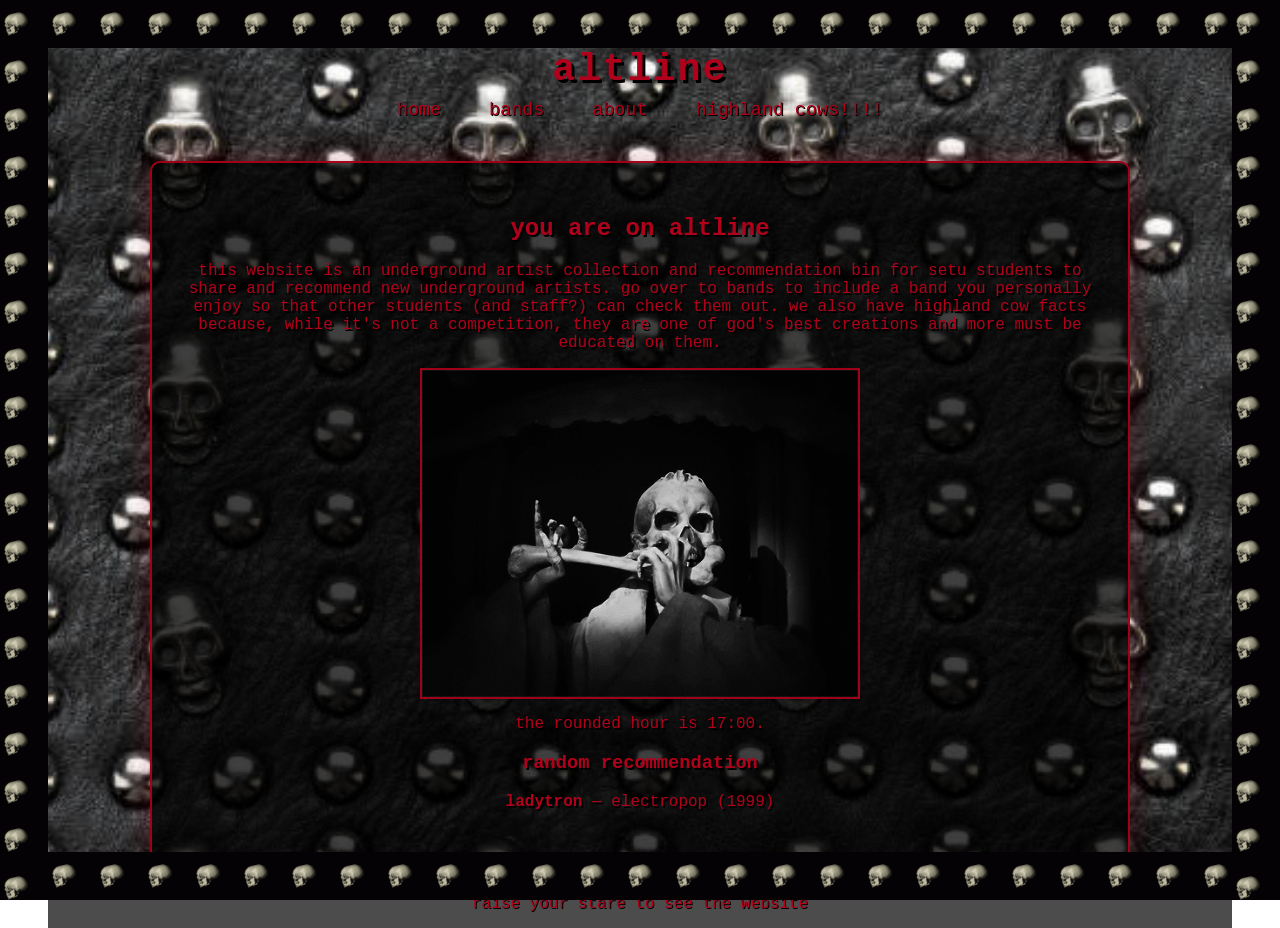
<file: index.html>
<!DOCTYPE html>
<html lang="en">
<head>
  <meta charset="utf-8" />
  <meta name="viewport" content="width=device-width,initial-scale=1" />
  <title>altline | home</title>
  <link rel="stylesheet" href="style.css" />
  <script src="main.js" defer></script>
</head>
<body class="skull-page">

  <div class="edge edge-top" aria-hidden="true"></div>
  <div class="edge edge-bottom" aria-hidden="true"></div>
  <div class="edge edge-left" aria-hidden="true"></div>
  <div class="edge edge-right" aria-hidden="true"></div>

  <header>
    <h1 class="site-title">altline</h1>
    <nav class="main-nav">
      <a href="index.html">home</a>
      <a href="data.html">bands</a>
      <a href="about.html">about</a>
      <a href="highlandcow.html">highland cows!!!!</a>
    </nav>
  </header>

  <main class="page-content">
    <div class="content-box">
      <h2>You are on altline</h2>
      <p>
        this website is an underground artist collection and recommendation bin for setu students to share and recommend new underground artists. Go over to bands to include a band you personally enjoy so that other students (and staff?) can check them out. We also have highland cow facts because, while it's not a competition, they are one of god's best creations and more must be educated on them.
      </p>

<img src="skeletonsong.gif" alt="skeleton song" class="welcome-img" />


      <p id="timeGreeting"></p>
      <div id="randomBandRec" class="random-band"></div>
    </div>
  </main>

  <footer>raise your stare to see the website</footer>
</body>
</html>
</file>
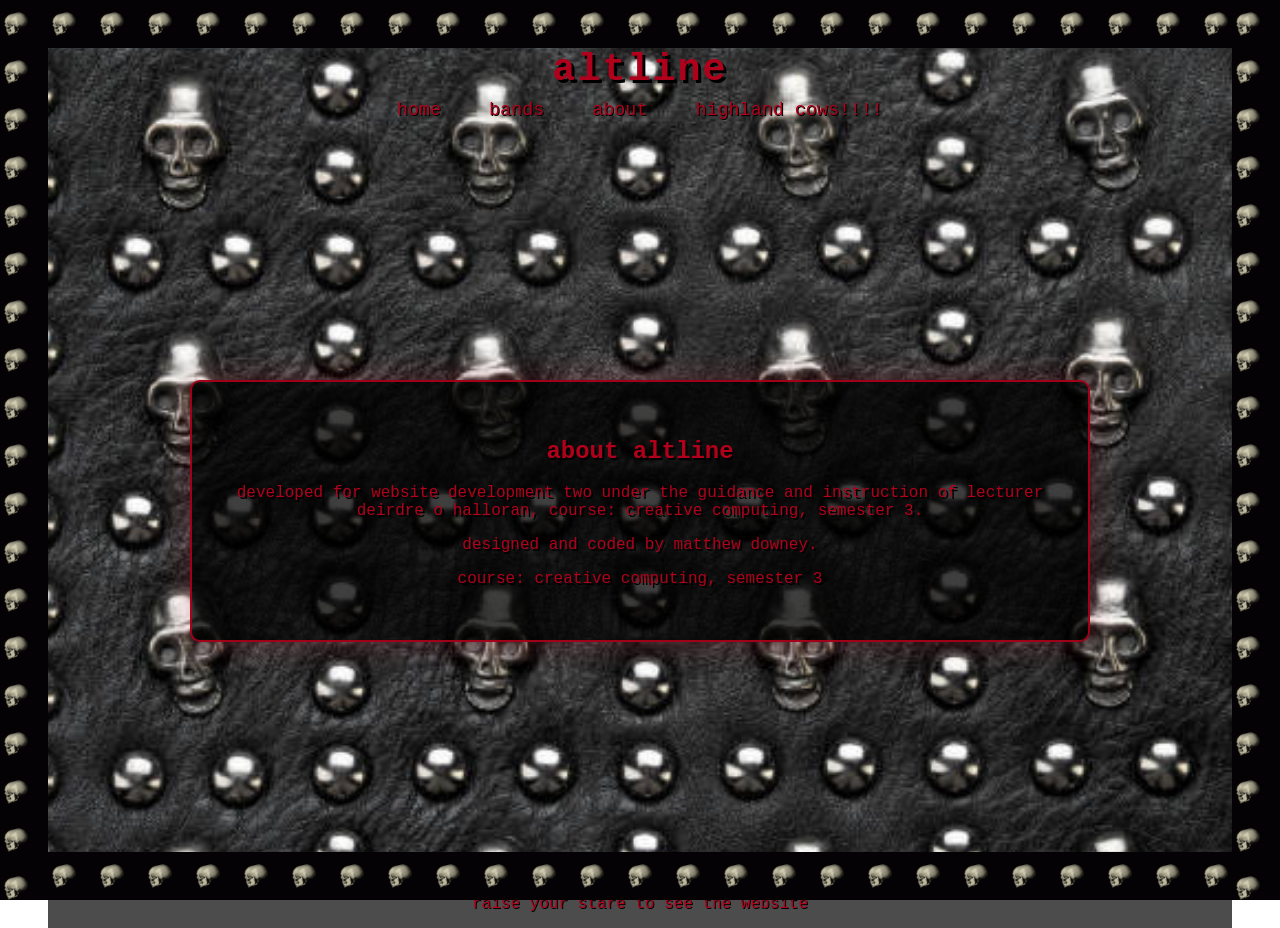
<file: about.html>
<!DOCTYPE html>
<html lang="en">
<head>
  <meta charset="utf-8" />
  <meta name="viewport" content="width=device-width,initial-scale=1" />
  <title>altline | about</title>
  <link rel="stylesheet" href="style.css" />
  <script src="main.js" defer></script>
</head>
<body class="skull-page">

  <div class="edge edge-top" aria-hidden="true"></div>
  <div class="edge edge-bottom" aria-hidden="true"></div>
  <div class="edge edge-left" aria-hidden="true"></div>
  <div class="edge edge-right" aria-hidden="true"></div>

  <header>
    <h1 class="site-title">altline</h1>
    <nav class="main-nav">
      <a href="index.html">home</a>
      <a href="data.html">bands</a>
      <a href="about.html">about</a>
      <a href="highlandcow.html">highland cows!!!!</a>
    </nav>
  </header>

  <main class="page-content">
    <div class="content-box about-box">
      <h2>about altline</h2>
      <p>
        Developed for website development two under the guidance and instruction of lecturer Deirdre O Halloran, Course: Creative Computing, semester 3.
      </p>
      <p>Designed and coded by <span id="creatorName"></span>.</p>
      <p id="creatorInfo"></p>
    </div>
  </main>

  <footer>raise your stare to see the website</footer>
</body>
</html>
</file>
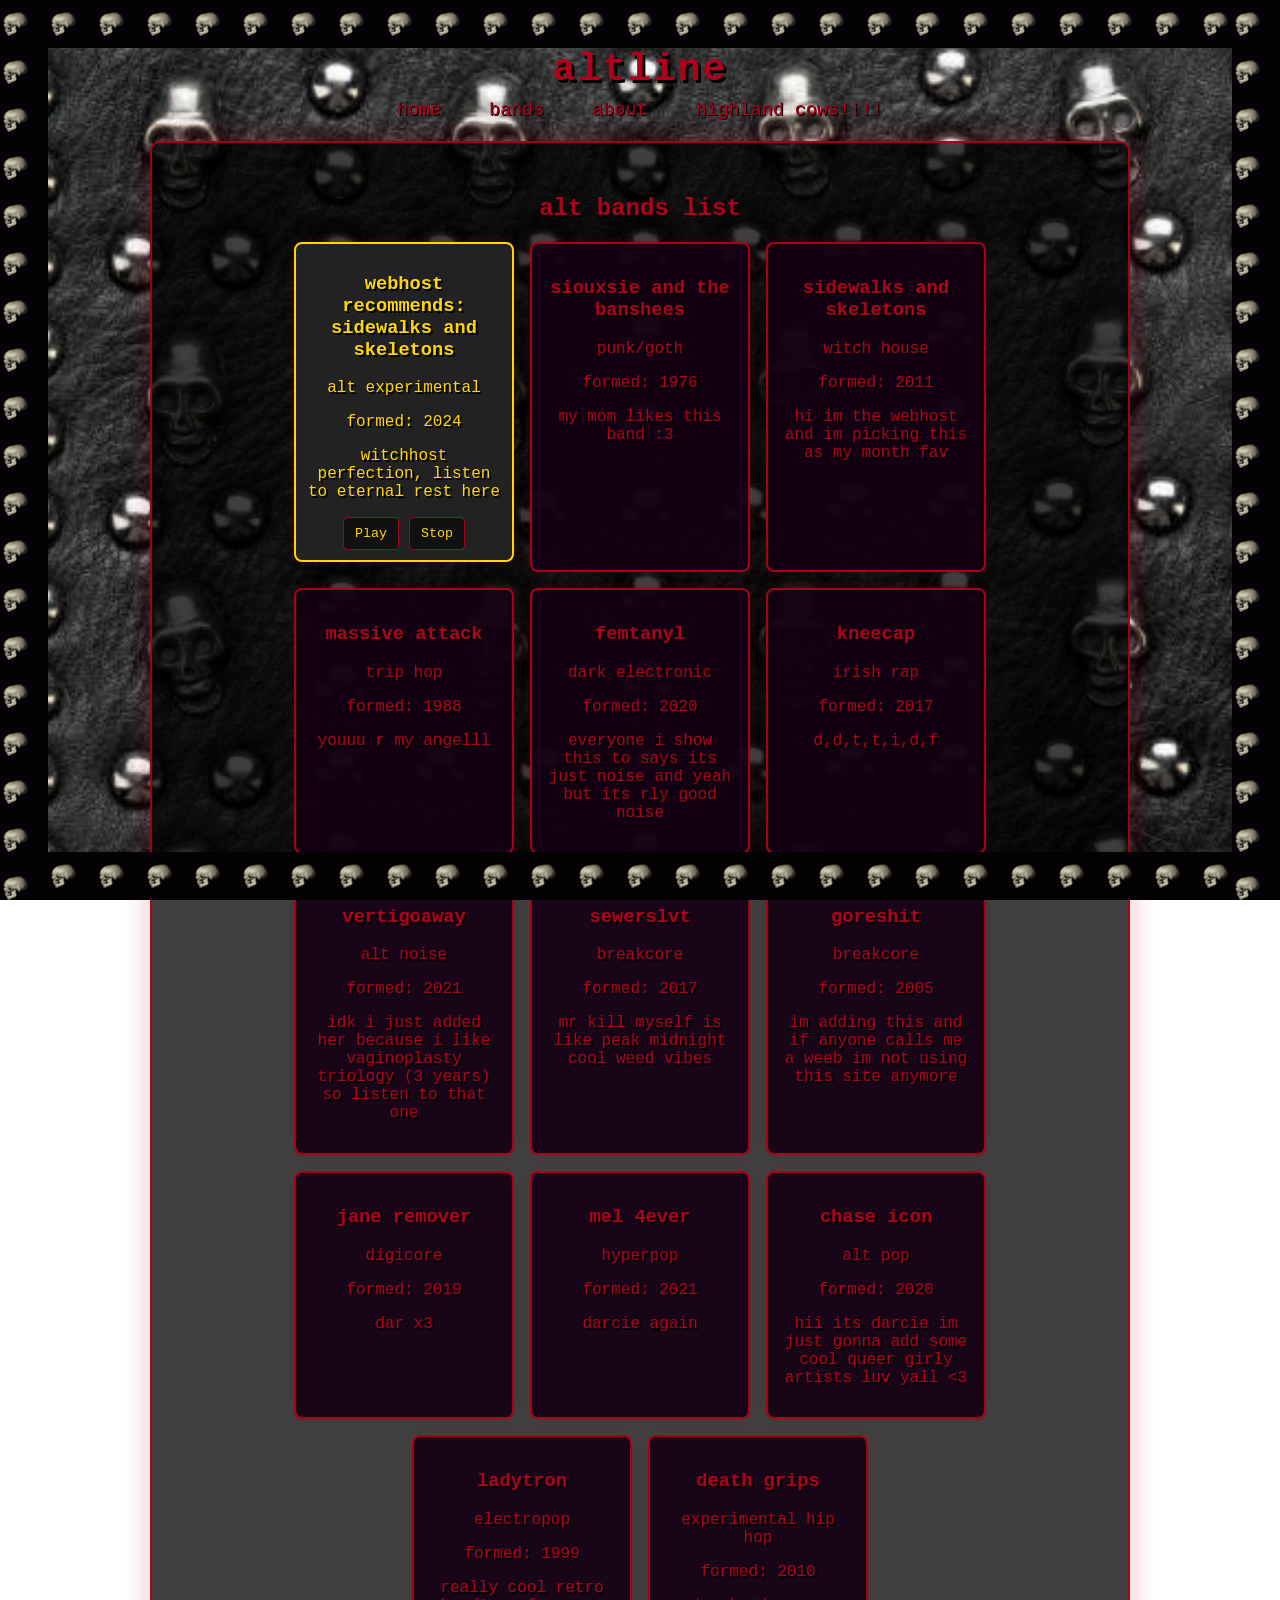
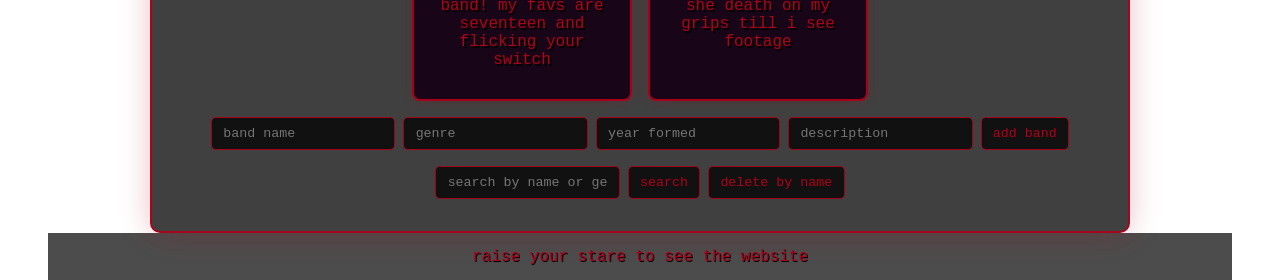
<file: data.html>
<!DOCTYPE html>
<html lang="en">
<head>
  <meta charset="utf-8" />
  <meta name="viewport" content="width=device-width,initial-scale=1" />
  <title>altline | bands</title>
  <link rel="stylesheet" href="style.css" />
  <script src="main.js" defer></script>
</head>
<body class="skull-page">

  <div class="edge edge-top" aria-hidden="true"></div>
  <div class="edge edge-bottom" aria-hidden="true"></div>
  <div class="edge edge-left" aria-hidden="true"></div>
  <div class="edge edge-right" aria-hidden="true"></div>

  <header>
    <h1 class="site-title">altline</h1>
    <nav class="main-nav">
      <a href="index.html">home</a>
      <a href="data.html">bands</a>
      <a href="about.html">about</a>
      <a href="highlandcow.html">highland cows!!!!</a>
    </nav>
  </header>

  <main class="page-content">
    <div class="content-box">
      <h2>alt bands list</h2>

      <div id="bandDisplay" class="band-cards" aria-live="polite"></div>

      <section class="controls">
        <div class="input-row">
          <input id="bandName" placeholder="band name" />
          <input id="genre" placeholder="genre" />
          <input id="year" placeholder="year formed" />
          <input id="description" placeholder="description" />
          <button id="btnAdd">add band</button>
        </div>

        <div class="input-row">
          <input id="searchInput" placeholder="search by name or genre" />
          <button id="btnSearch">search</button>
          <button id="btnDelete">delete by name</button>
        </div>
      </section>
    </div>
  </main>

  <footer>raise your stare to see the website</footer>
</body>
</html>
</file>
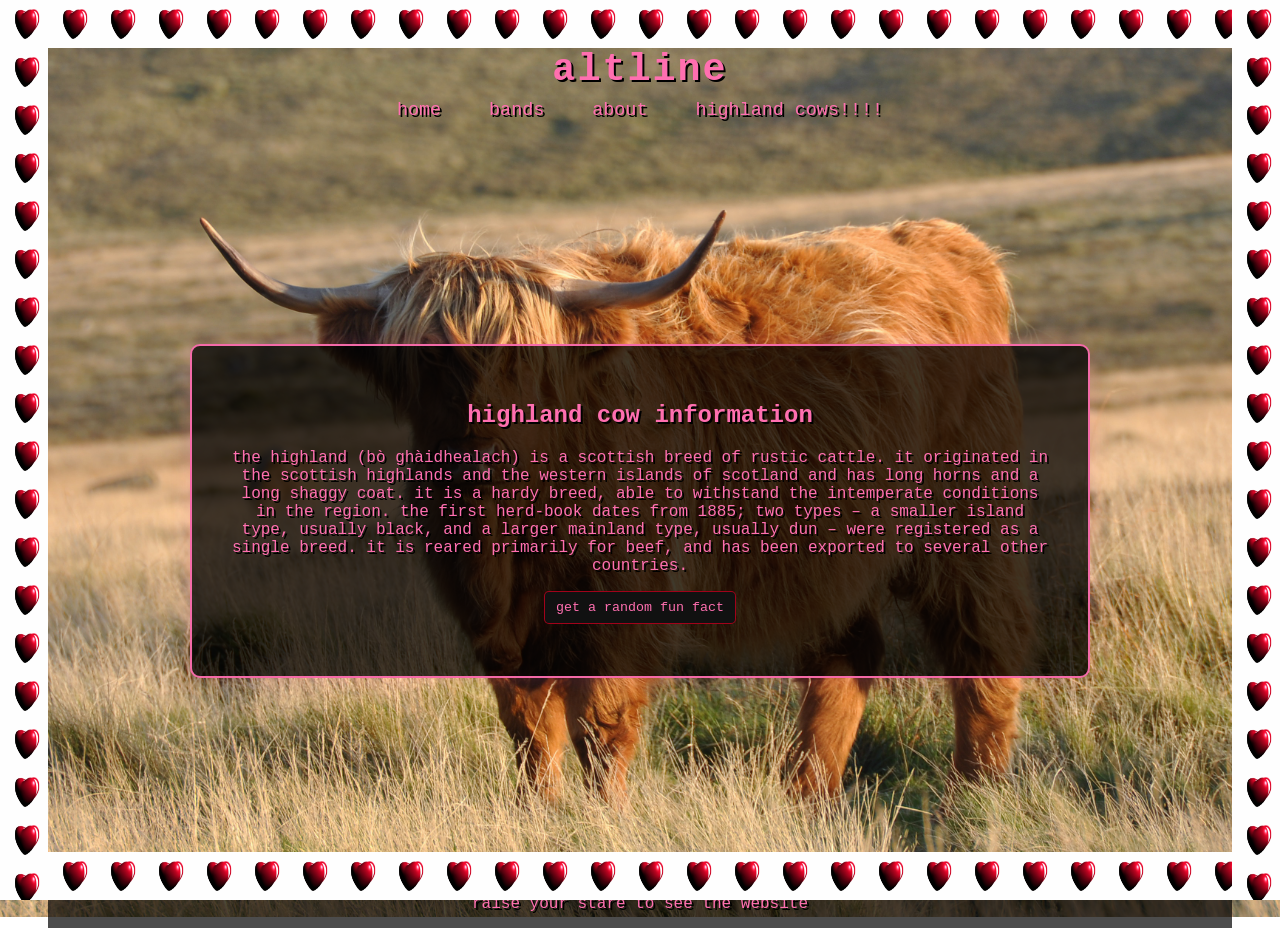
<file: highlandcow.html>
<!DOCTYPE html>
<html lang="en">
<head>
  <meta charset="utf-8" />
  <meta name="viewport" content="width=device-width,initial-scale=1" />
  <title>altline | highland cow info</title>
  <link rel="stylesheet" href="style.css" />
  <script src="main.js" defer></script>
</head>
<body class="cow-page">

  <!-- funny.gif used for edges on this page -->
  <div class="edge edge-top" aria-hidden="true"></div>
  <div class="edge edge-bottom" aria-hidden="true"></div>
  <div class="edge edge-left" aria-hidden="true"></div>
  <div class="edge edge-right" aria-hidden="true"></div>

  <header>
    <h1 class="site-title pink">altline</h1>
    <nav class="main-nav pink">
      <a href="index.html">home</a>
      <a href="data.html">bands</a>
      <a href="about.html">about</a>
      <a href="highlandcow.html">highland cows!!!!</a>
    </nav>
  </header>

  <main class="page-content">
    <div class="content-box pink about-box">
      <h2>highland cow information</h2>
      <p id="cowDesc">
        The Highland (Bò Ghàidhealach) is a Scottish breed of rustic cattle. It originated in the Scottish Highlands and the Western Islands of Scotland 
        and has long horns and a long shaggy coat. It is a hardy breed, able to withstand the intemperate conditions in the region. The first herd-book dates from 1885;
         two types – a smaller island type, usually black, and a larger mainland type, usually dun – were registered as a single breed. It is reared primarily for beef,
          and has been exported to several other countries.
      </p>

      <div class="fact-actions">
        <button id="btnRandomCow">get a random fun fact</button>
        <p id="randomFactDisplay" aria-live="polite"></p>
      </div>
    </div>
  </main>

  <footer class="pink">raise your stare to see the website</footer>
</body>
</html>
</file>
<file: style.css>
:root{
  --red: #b1001b;  
  --red-bright: #ff2a2a;
  --silver: #cfcfcf;
  --black-shadow: rgba(0,0,0,1);
  --pink: #ff6fb0;
  --border-size: 48px; 
}

* { box-sizing: border-box; }

html,body{
  height:100%;
  margin:0;
  padding:0;
}

body.skull-page {
  background: url('studdedblackleather.jpg') center/cover fixed no-repeat;
  color: var(--red);
  text-shadow: 2px 2px var(--black-shadow);
  font-family: 'Courier New', monospace;
  text-transform: lowercase;
  padding: var(--border-size);
  --edge-image: url('rotatingskull.gif');
}


body.cow-page {
  background: url('highlandcow.jpg') center/cover fixed no-repeat;
  color: var(--pink);
  text-shadow: 2px 2px var(--black-shadow);
  text-transform: lowercase;
  font-family: 'Courier New', monospace;
  padding: var(--border-size);
  --edge-image: url('funny.gif');
}


.edge {
  position: fixed;
  z-index: 40;
  background-image: var(--edge-image);
  background-repeat: repeat;
  background-position: left top;
  background-size: 48px 48px; 
  pointer-events: none;
}

.edge-top {
  top: 0;
  left: 0;
  right: 0;
  height: var(--border-size);
  background-repeat: repeat-x;
  background-size: 48px 48px;
}

.edge-bottom {
  bottom: 0;
  left: 0;
  right: 0;
  height: var(--border-size);
  background-repeat: repeat-x;
  background-size: 48px 48px;
}


.edge-left {
  top: 0;
  bottom: 0;
  left: 0;
  width: var(--border-size);
  background-repeat: repeat-y;
  background-size: 48px 48px;
}

.edge-right {
  top: 0;
  bottom: 0;
  right: 0;
  width: var(--border-size);
  background-repeat: repeat-y;
  background-size: 48px 48px;
}


header {
  display:flex;
  flex-direction:column;
  align-items:center;
  gap:0.25rem;
  margin-bottom: 1rem;
  z-index: 50;
}

.site-title {
  font-size: 2.4rem;
  margin: 0;
  color: inherit; 
  text-shadow: 3px 3px var(--black-shadow);
  letter-spacing: 2px;
}

.main-nav {
  display:flex;
  gap:2rem;
  justify-content:center;
  align-items:center;
  z-index: 50;
}

.main-nav a {
  color: inherit;
  text-decoration: none;
  font-size: 1.15rem;
  text-shadow: 1px 1px var(--black-shadow);
  padding: 0.25rem 0.5rem;
}

.main-nav a:hover {
  color: var(--red-bright);
}


.page-content{
  display:flex;
  align-items:center;
  justify-content:center;
  min-height: calc(100vh - 160px); 
  z-index: 50;
}

.content-box{
  width: min(980px, 94%);
  background: rgba(0,0,0,0.75);
  border: 2px solid rgba(177,0,27,0.9);
  padding: 2rem;
  border-radius: 10px;
  box-shadow: 0 0 30px rgba(177,0,27,0.25);
  color: inherit;
  text-align:center;
}


.about-box{
  max-width: 900px;
  padding: 2.25rem;
}


.band-cards {
  display:flex;
  gap:1rem;
  flex-wrap:wrap;
  justify-content:center;
  margin-top:1rem;
}

.band-card{
  width:220px;
  background: rgba(20,0,20,0.9);
  border: 2px solid rgba(177,0,27,0.95);
  padding:0.9rem;
  border-radius:8px;
  text-align:center;
  box-shadow: 0 0 12px rgba(177,0,27,0.2);
}

.input-row {
  display:flex;
  gap:0.5rem;
  flex-wrap:wrap;
  justify-content:center;
  margin-top:1rem;
}

.band-card.top-pick {
  border: 2px solid gold;
  background-color: #222;
  color: gold;
  padding: 10px;
  margin-bottom: 10px;
  position: relative;
}
.top-label {
  position: absolute;
  top: 5px;
  right: 5px;
  font-weight: bold;
}



input, button {
  padding:0.5rem 0.7rem;
  border-radius:5px;
  border:1px solid rgba(177,0,27,0.9);
  background:#111;
  color:inherit;
  font-family: inherit;
}

button {
  cursor: pointer;
}


body.cow-page .content-box,
body.cow-page .site-title,
body.cow-page .main-nav a,
body.cow-page footer {
  color: var(--pink);
  text-shadow: 2px 2px var(--black-shadow);
}

body.cow-page .content-box {
  border-color: rgba(255,111,176,0.95);
  box-shadow: 0 0 20px rgba(255,111,176,0.18);
}


.welcome-img{
  width:100%;
  max-width:440px;
  border: 2px solid rgba(177,0,27,0.9);
  margin-top: 1rem;
  display:block;
  margin-left:auto;
  margin-right:auto;
}


footer {
  text-align:center;
  padding:0.9rem 0;
  margin-top:auto;
  background: rgba(0,0,0,0.7);
  z-index:50;
  color: inherit;
  text-shadow: 1px 1px var(--black-shadow);
}


@media (max-width:700px){
  .site-title { font-size: 1.8rem; }
  .main-nav a { font-size: 1rem; }
  .band-card { width: 90%; }
  body { padding: 36px; } 
}
</file>
